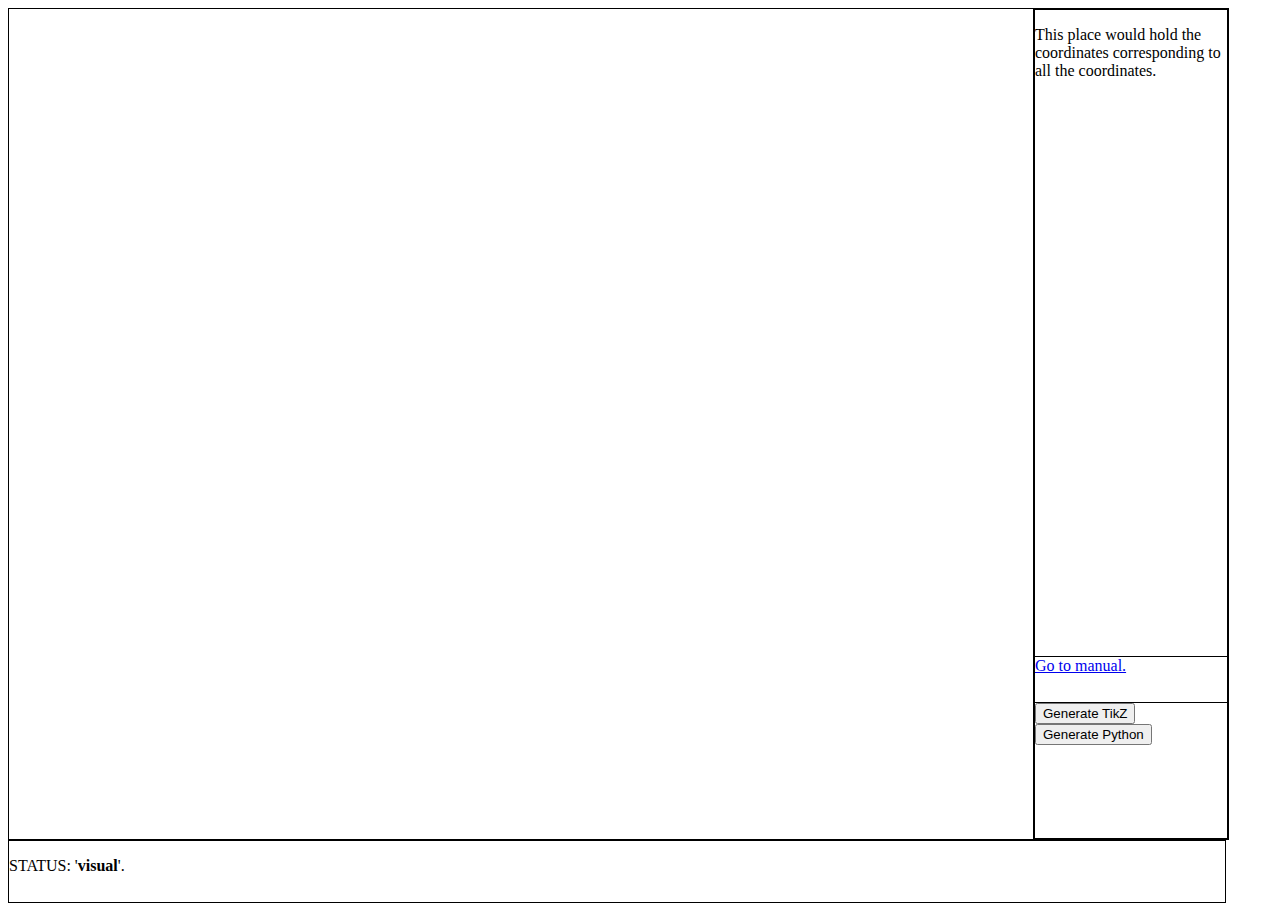
<file: index.html>
<!DOCTYPE html>
<html>
  <head>
    <meta charset="utf-8" />
    <title> BSpline Sketcher </title>
    <link href="style.css" rel="stylesheet">
  </head>
  <body style="overflow:hidden;">
    <table>
      <tr>
	<td>
	  <div class="slate" id="slatepaper">
	  </div>
	</td>
	<td>
	  <table>
	    <tr>
	      <td>
		<div class="stackframe">
		  <p>This place would hold the coordinates corresponding to all
		  the coordinates.</p>
		</div>
	      </td>
	    </tr>
	    <tr>
	      <td>
		<div class="instructions">
		  <a href="man.html"	target="_blank">Go to manual.</a>
		</div>
	      </td>
	    </tr>
	    <tr>
	      <td>
		<div class="controlboard">
		  <button onclick="generateTikz()">Generate TikZ</button>
		  <br>
		  <button onclick="generatePython()">Generate Python</button>
		  <br>
		</div>
	      </td>
	    </tr>

	  </table>
	</td>
      </tr>
    </table>
    <table>
      <tr>
	<td>
	  <div class="statusbar">
	    <p id="status"></p>
	    <p id="usermsg"></p>
	    <p id="log"></p>
	  </div>
	</td>
      </tr>
    </table>

    <script type="text/javascript" src="raphael.js"></script> 
    <script type="text/javascript" src="slate.js"></script> 

  </body>
</html>
</file>
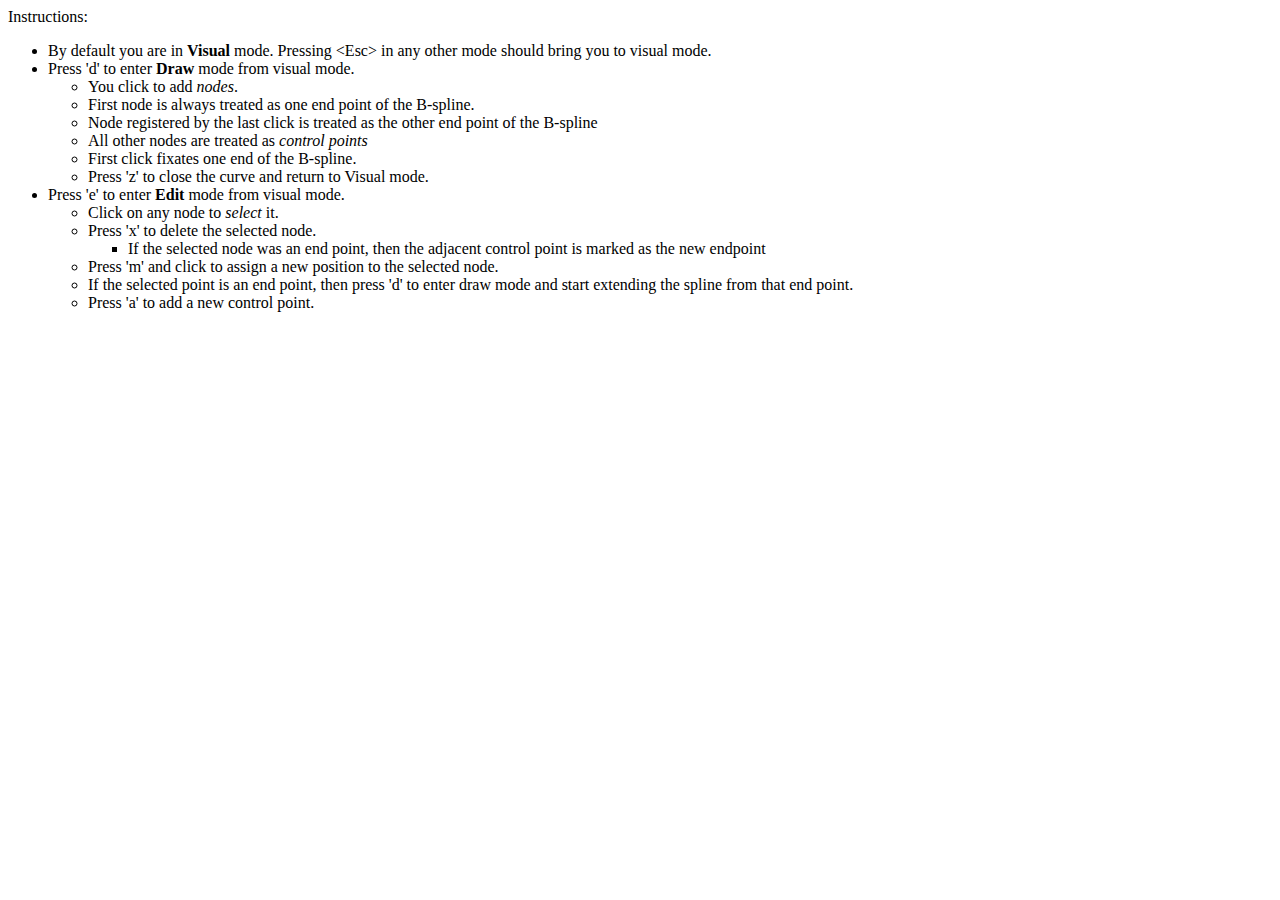
<file: man.html>
<html>
  <body>
    <p>
    Instructions:
    <ul>
      <li>By default you are in <b>Visual</b> mode. Pressing &lt;Esc&gt;
        in any other mode should bring you to visual mode.</li>
      <li>
        Press 'd' to enter <b>Draw</b> mode from visual mode.
        <ul>
          <li>You click to add <i>nodes</i>.</li>
          <li>First node is always treated as one end point of the B-spline.</li>
          <li>Node registered by the last click is treated as the
            other end point of the B-spline</li>
          <li>All other nodes are treated as <i>control points</i></li>
          <li>First click fixates one end of the B-spline.</li>
	  <li>Press 'z' to close the curve and return to Visual mode.</li>
        </ul></li>
      <li>
        Press 'e' to enter <b>Edit</b> mode from visual mode.
        <ul>
          <li>Click on any node to <i>select</i> it.</li>
          <li>Press 'x' to delete the selected node.
            <ul>
              <li>If the selected node was an end point, then the
                adjacent control point is marked as the new
                endpoint</li>
            </ul></li>
          <li>Press 'm' and click to assign a new position to the
            selected node.</li>
          <li>If the selected point is an end point, then press 'd'
          to enter draw mode and start extending the spline from
          that end point.</li>
          <li>Press 'a' to add a new control point.</li>
        </ul>
      </li>
    </ul>
    </p>
  </body>
</html>
</file>
<file: style.css>
.slate {
  height: 90vh;
  width: 80vw;
}

.stackframe, .controlboard, .instructions {
  width: 15vw;
}

.stackframe {
  height: 70vh;
}

.instructions {
  height: 5vh;
}

.controlboard {
  height: 15vh;
}

.statusbar {
  height: 5vh;
  width: 95vw;
}

table, th, td {
  border: 0.5px solid black;
  padding: 0px;
}

table { 
  margin: 0;
  border-spacing: 0;
  border-collapse: collapse;
}
</file>
